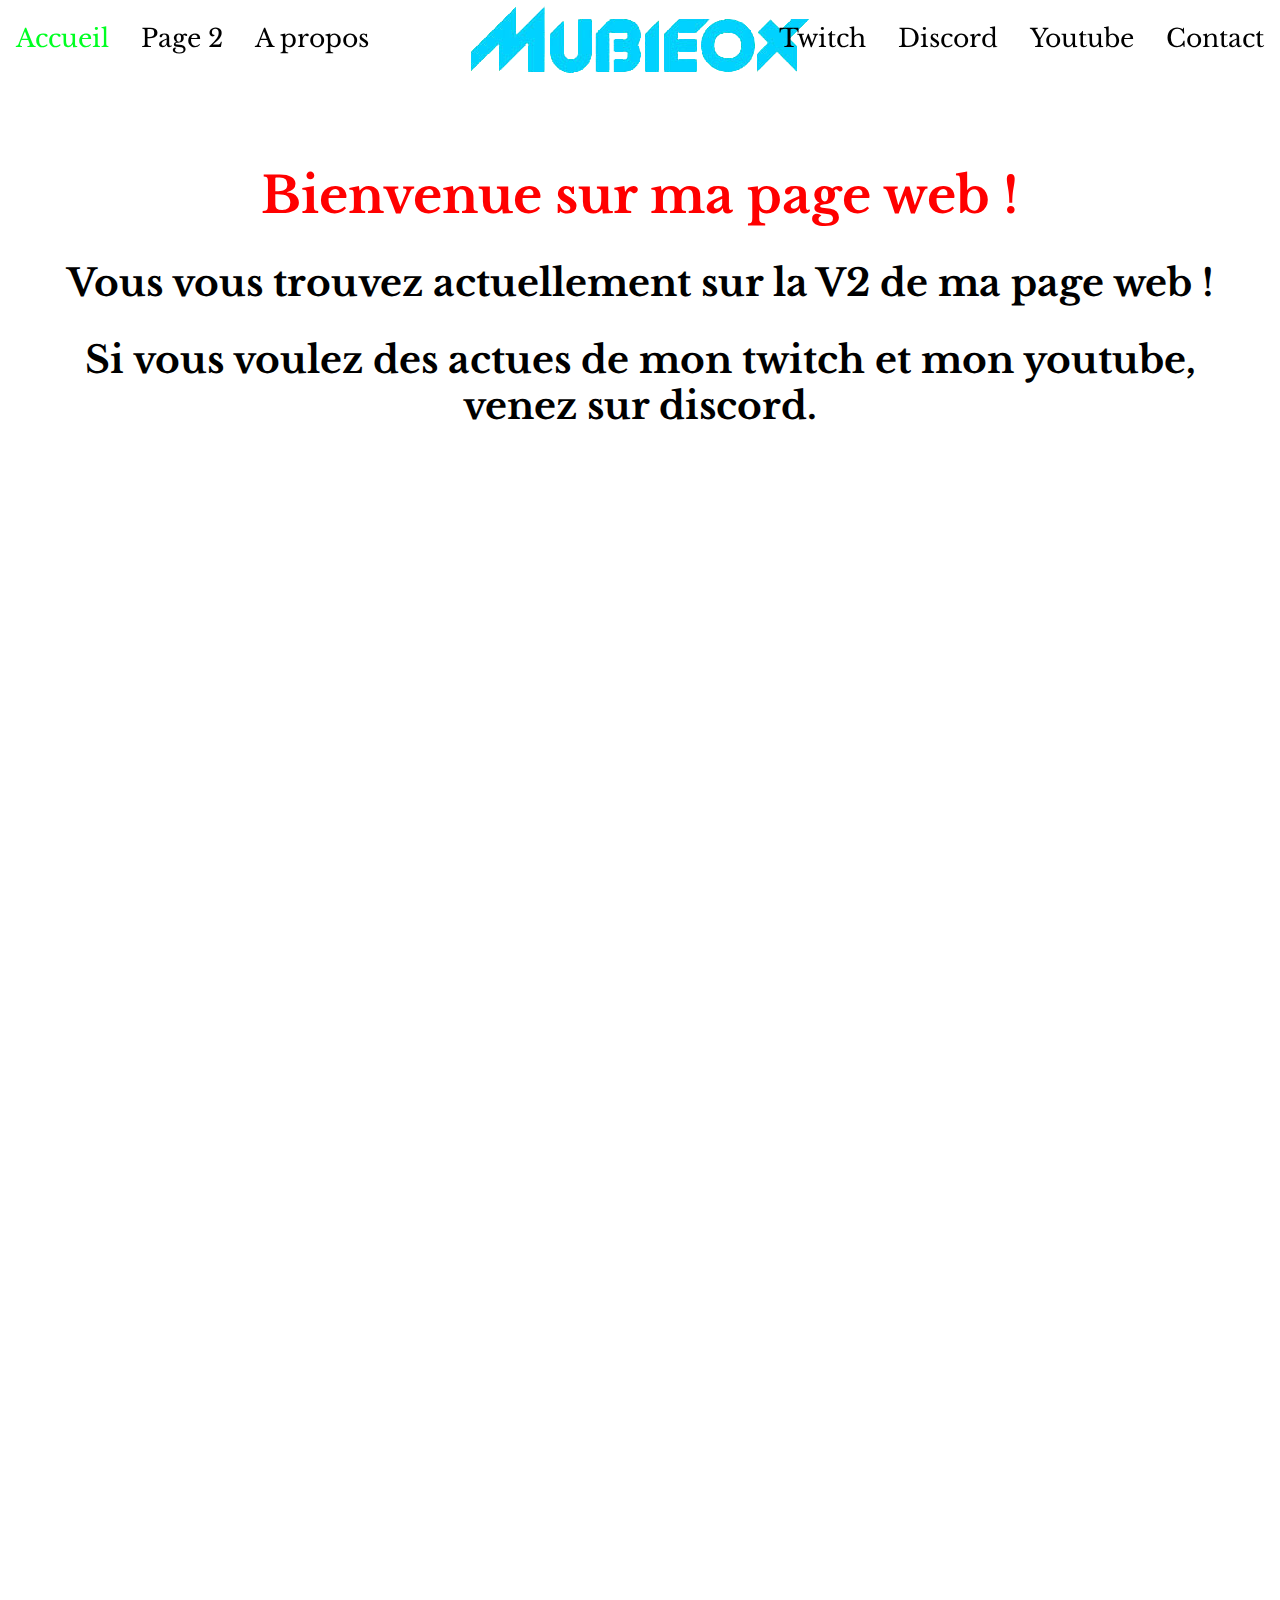
<file: index.html>
<!DOCTYPE html>
<html>
    <head>
        <link rel="preconnect" href="https://fonts.googleapis.com">
        <link rel="preconnect" href="https://fonts.gstatic.com" crossorigin>
        <link href="https://fonts.googleapis.com/css2?family=Libre+Baskerville:ital@1&display=swap" rel="stylesheet">
        <meta charset="utf-8" />
        <link rel="stylesheet" href="/style.css" />
        <link rel="icon" type="image/png" sizes="16x16" href="/Images/Logo.png">
        <title>Mubieox</title>
    </head>

    <body>
        <ul>
            <li><a class="active" href="/">Accueil</a></li>
            <li><a href="/Page-2">Page 2</a></li>
            <li><a href="/A-propos">A propos</a></li>
            <li style="float:right"><a href="/Contact">Contact</a></li>
            <li style="float:right"><a href="https://www.youtube.com/channel/UCPWg5Wq0u-wmJ5fhYNBmzVw" target="_blank">Youtube</a></li>
            <li style="float:right"><a href="https://discord.gg/XKPmEExcj9" target="_blank">Discord</a></li>
            <li style="float:right"><a href="https://www.twitch.tv/mubieox" target="_blank">Twitch</a></li>
        </ul>
            <div style="padding:50px;margin-top:80px;height:1500px;text-align:center;">
                <h1 style="color: red;">Bienvenue sur ma page web !</h1>
                <h2>Vous vous trouvez actuellement sur la V2 de ma page web !</h2>
                <h2>Si vous voulez des actues de mon twitch et mon youtube, venez sur discord.</h2>
                <p align="center"><iframe src="https://discord.com/widget?id=809755461514559529&theme=dark" width="350" height="500" allowtransparency="true" frameborder="0" sandbox="allow-popups allow-popups-to-escape-sandbox allow-same-origin allow-scripts"></iframe></p>
                
                
                <!-- https://www.w3schools.com/css/css_form.asp -->
                <!-- https://openclassrooms.com/fr/courses/1603881-apprenez-a-creer-votre-site-web-avec-html5-et-css3/4004681-pratiquez -->
            </div>
    </body>
</html>
</file>
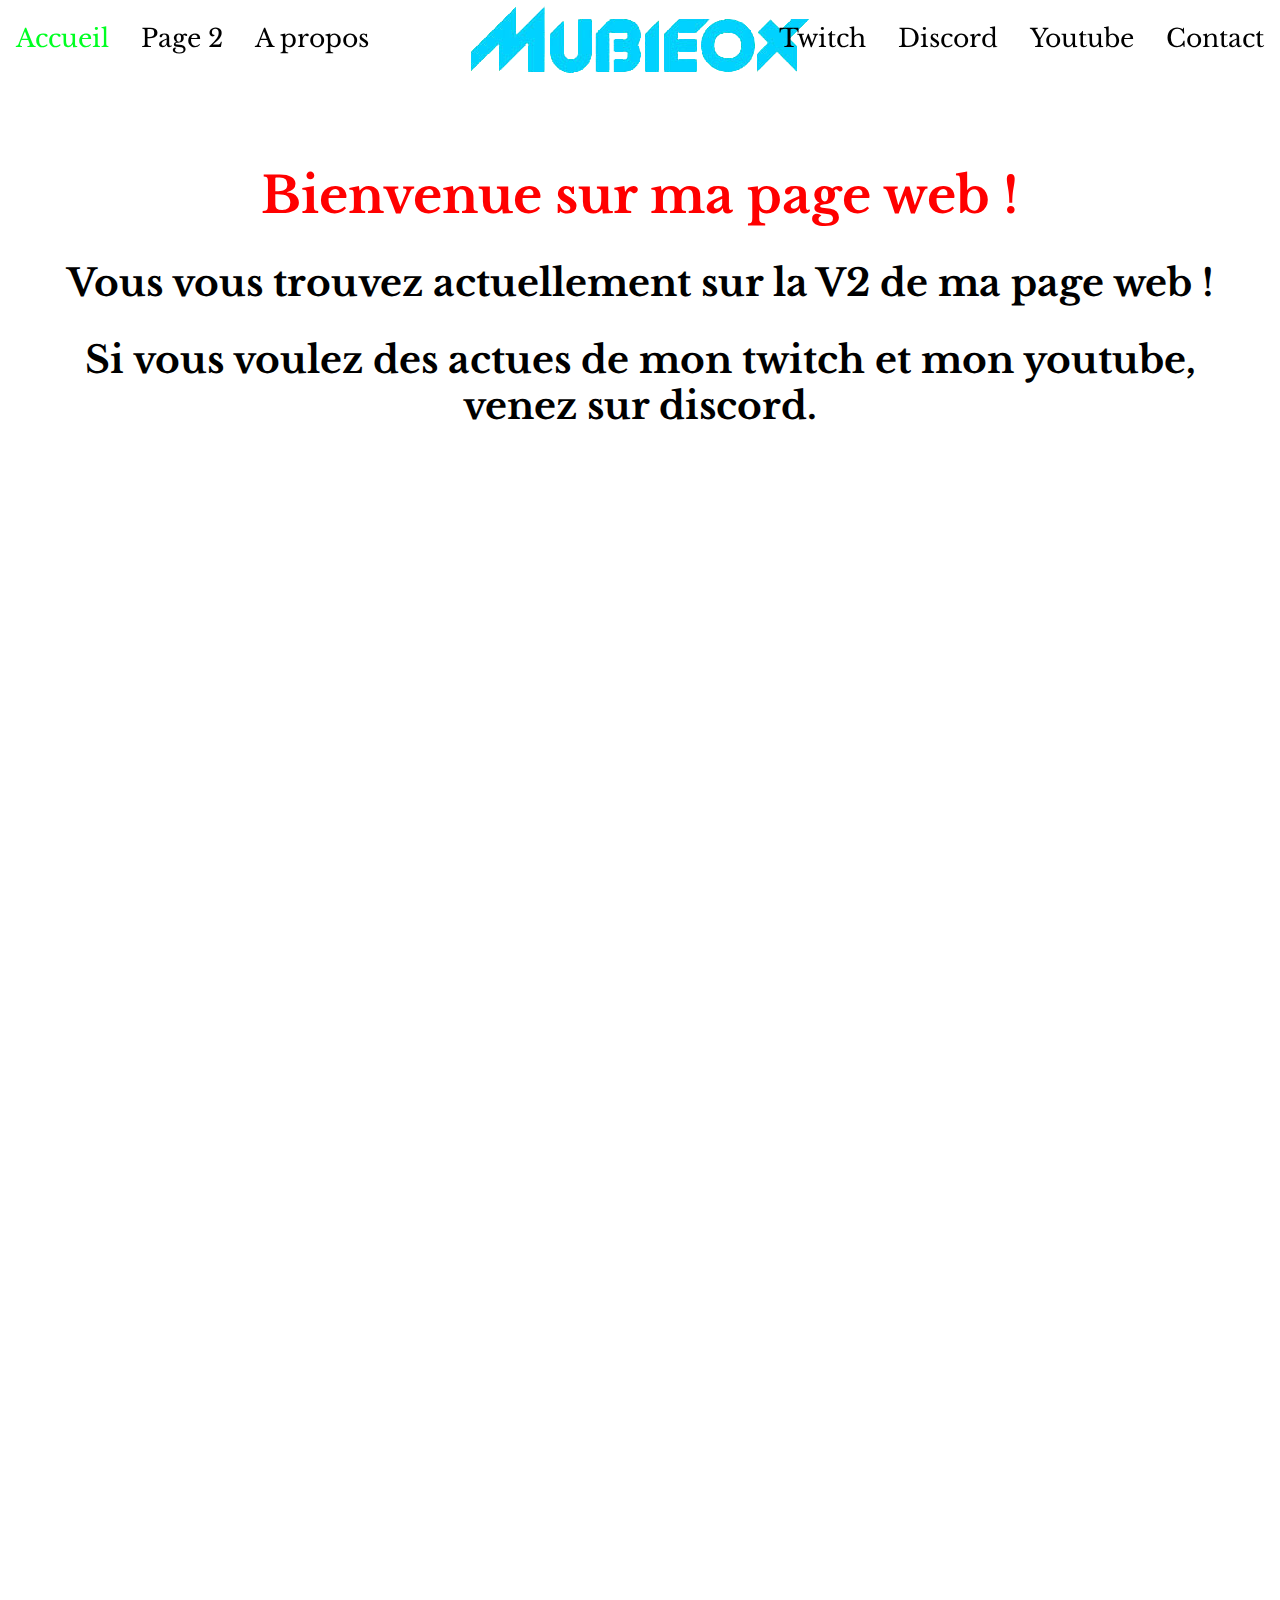
<file: Index.html>
<!DOCTYPE html>
<html>
    <head>
        <link rel="preconnect" href="https://fonts.googleapis.com">
        <link rel="preconnect" href="https://fonts.gstatic.com" crossorigin>
        <link href="https://fonts.googleapis.com/css2?family=Libre+Baskerville:ital@1&display=swap" rel="stylesheet">
        <meta charset="utf-8" />
        <link rel="stylesheet" href="Accueil.css" />
        <link rel="icon" type="image/png" sizes="16x16" href="/Images/Logo.png">
        <title>Mubieox</title>
    </head>

    <body>
        <ul>
            <li><a class="active" href="/">Accueil</a></li>
            <li><a href="Page 2.html">Page 2</a></li>
            <li><a href="A propos.html">A propos</a></li>
            <li style="float:right"><a href="Contact.html">Contact</a></li>
            <li style="float:right"><a href="https://www.youtube.com/channel/UCPWg5Wq0u-wmJ5fhYNBmzVw" target="_blank">Youtube</a></li>
            <li style="float:right"><a href="https://discord.gg/49ecQwGz" target="_blank">Discord</a></li>
            <li style="float:right"><a href="https://www.twitch.tv/mubieox" target="_blank">Twitch</a></li>
        </ul>
            <div style="padding:50px;margin-top:80px;height:1500px;text-align:center;">
                <h1 style="color: red;">Bienvenue sur ma page web !</h1>
                <h2>Vous vous trouvez actuellement sur la V2 de ma page web !</h2>
                <h2>Si vous voulez des actues de mon twitch et mon youtube, venez sur discord.</h2>
                <p align="center"><iframe src="https://discord.com/widget?id=809755461514559529&theme=dark" width="350" height="500" allowtransparency="true" frameborder="0" sandbox="allow-popups allow-popups-to-escape-sandbox allow-same-origin allow-scripts"></iframe></p>
                
                
                <!-- https://www.w3schools.com/css/css_form.asp -->
                <!-- https://openclassrooms.com/fr/courses/1603881-apprenez-a-creer-votre-site-web-avec-html5-et-css3/4004681-pratiquez -->
            </div>
    </body>
</html>
</file>
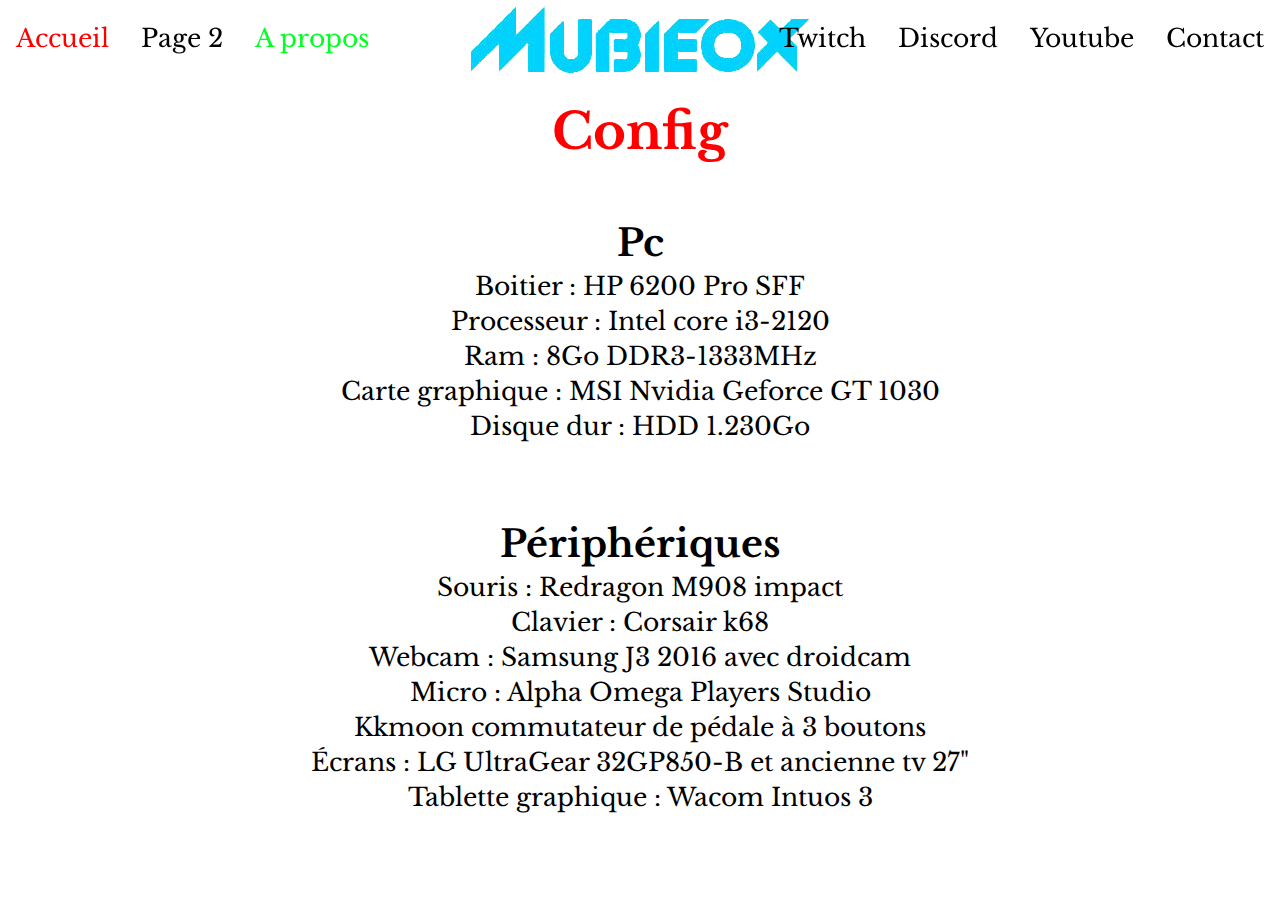
<file: A-propos/index.html>
<!DOCTYPE html>
<html>
    <head>
        <link rel="preconnect" href="https://fonts.googleapis.com">
        <link rel="preconnect" href="https://fonts.gstatic.com" crossorigin>
        <link href="https://fonts.googleapis.com/css2?family=Libre+Baskerville:ital@1&display=swap" rel="stylesheet">
        <meta charset="utf-8" />
        <link rel="stylesheet" href="/style.css" />
        <link rel="icon" type="image/png" sizes="16x16" href="/Images/Logo.png">
        <title>Mubieox</title>
    </head>

    <body>
        <ul>
            <li><a href="/">Accueil</a></li>
            <li><a href="/Page-2">Page 2</a></li>
            <li><a class="active" href="/A-propos">A propos</a></li>
            <li style="float:right"><a href="/Contact">Contact</a></li>
            <li style="float:right"><a href="https://www.youtube.com/channel/UCPWg5Wq0u-wmJ5fhYNBmzVw" target="_blank">Youtube</a></li>
            <li style="float:right"><a href="https://discord.gg/XKPmEExcj9" target="_blank">Discord</a></li>
            <li style="float:right"><a href="https://www.twitch.tv/mubieox" target="_blank">Twitch</a></li>
        </ul>
        <section id="Config">
            <div style="text-align:center;">
                <h1 style="color: red;margin-top:100px;height:20px;">Config</h1>
                <h2 style="margin-top:100px;height:20px;">Pc</h2>
                <p>Boitier : HP 6200 Pro SFF</p>
                <p>Processeur : Intel core i3-2120</p>
                <p>Ram : 8Go DDR3-1333MHz</p>
                <p>Carte graphique : MSI Nvidia Geforce GT 1030</p>
                <p>Disque dur : HDD 1.230Go</p>
                
                <h2 style="margin-top:100px;height:20px;">Périphériques</h2>
                <p>Souris : Redragon M908 impact</p>
                <p>Clavier : Corsair k68</p>
                <p>Webcam : Samsung J3 2016 avec droidcam</p>
                <p>Micro : Alpha Omega Players Studio</p>
                <p>Kkmoon commutateur de pédale à 3 boutons</p>
                <p>Écrans : LG UltraGear 32GP850-B et ancienne tv 27"</p>
                <p>Tablette graphique : Wacom Intuos 3</p>
            </div>
        </section>
    </body>
</html>
</file>
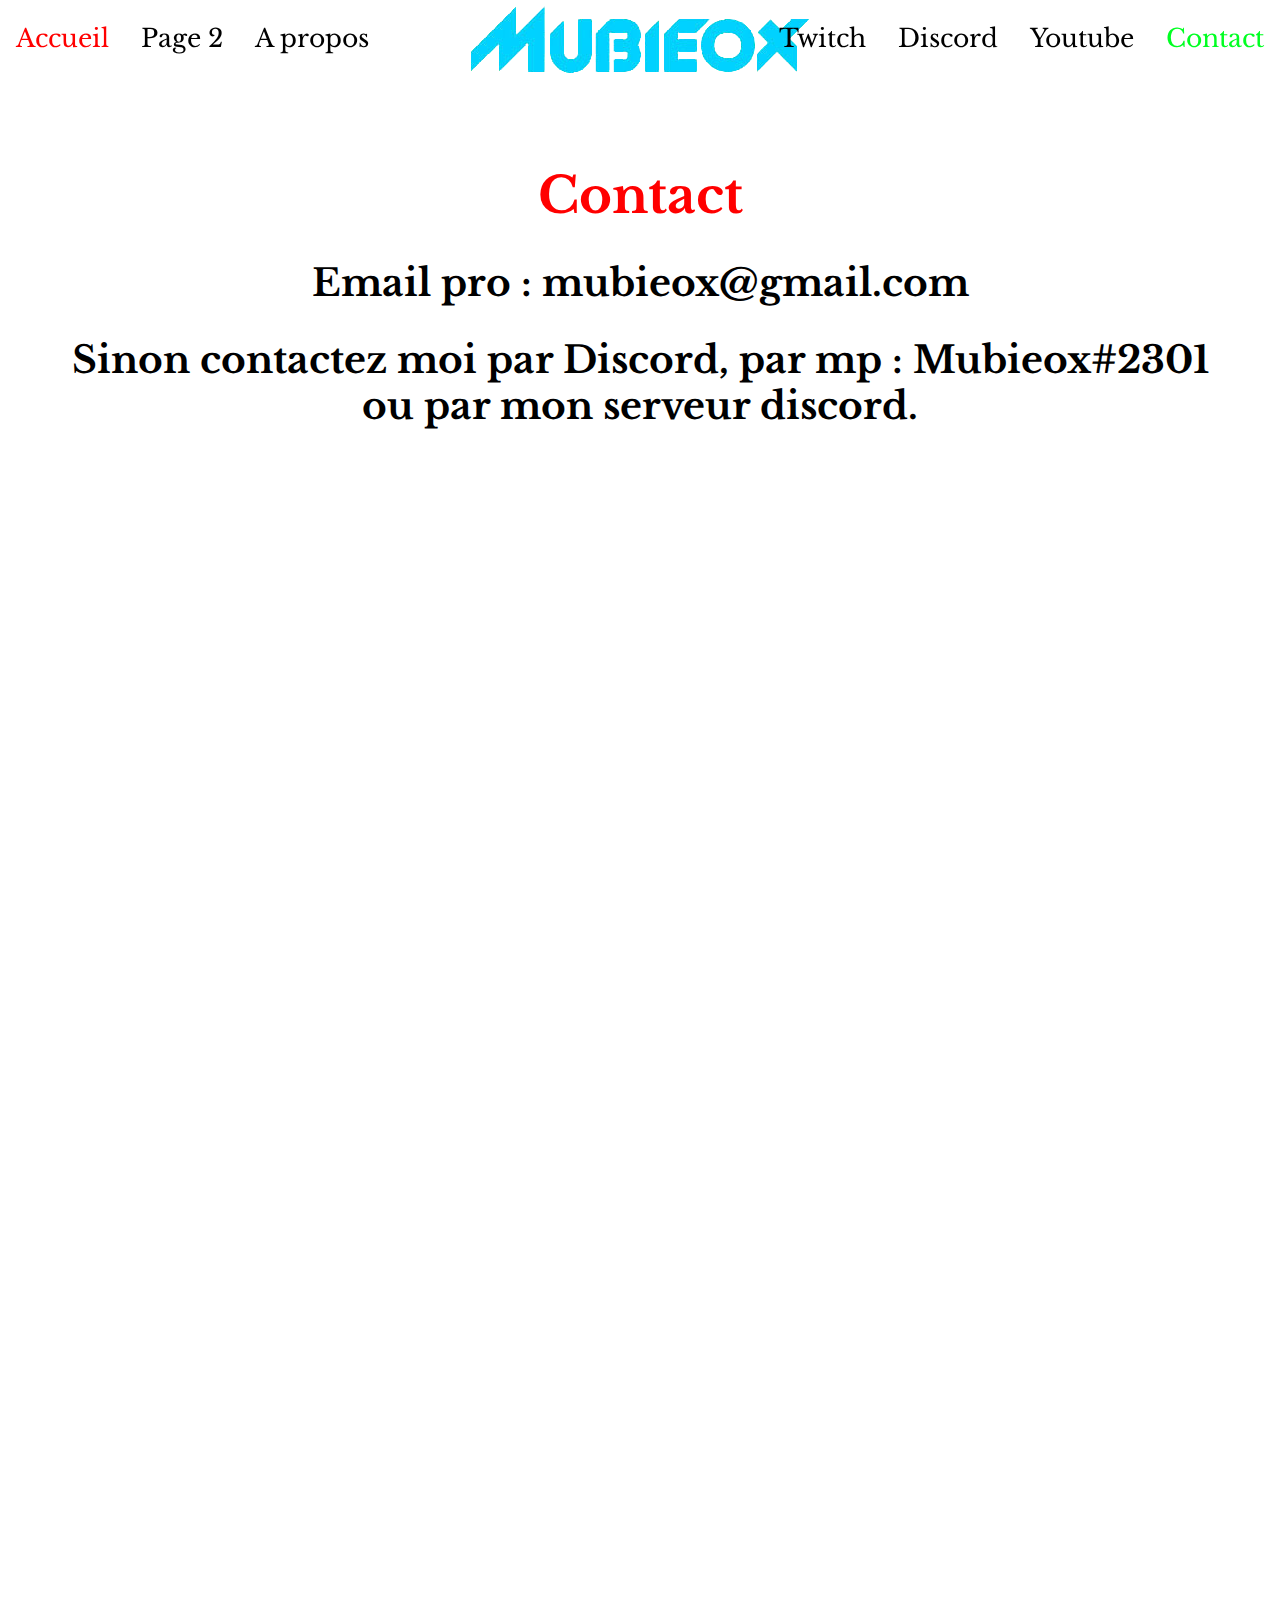
<file: Contact/index.html>
<!DOCTYPE html>
<html>
    <head>
        <link rel="preconnect" href="https://fonts.googleapis.com">
        <link rel="preconnect" href="https://fonts.gstatic.com" crossorigin>
        <link href="https://fonts.googleapis.com/css2?family=Libre+Baskerville:ital@1&display=swap" rel="stylesheet">
        <meta charset="utf-8" />
        <link rel="stylesheet" href="/style.css" />
        <link rel="icon" type="image/png" sizes="16x16" href="/Images/Logo.png">
        <title>Mubieox</title>
    </head>

    <body>
        <ul>
            <li><a href="/">Accueil</a></li>
            <li><a href="/Page-2">Page 2</a></li>
            <li><a href="/A-propos">A propos</a></li>
            <li style="float:right"><a class="active" href="/Contact">Contact</a></li>
            <li style="float:right"><a href="https://www.youtube.com/channel/UCPWg5Wq0u-wmJ5fhYNBmzVw" target="_blank">Youtube</a></li>
            <li style="float:right"><a href="https://discord.gg/XKPmEExcj9" target="_blank">Discord</a></li>
            <li style="float:right"><a href="https://www.twitch.tv/mubieox" target="_blank">Twitch</a></li>
        </ul>
            <div style="padding:50px;margin-top:80px;height:1500px;text-align:center;">
                <h1 style="color: red;">Contact</h1>
                <h2>Email pro : mubieox@gmail.com</h2>
                <h2>Sinon contactez moi par Discord, par mp : Mubieox#2301 ou par mon serveur discord.</h2>
                <p align="center"><iframe src="https://discord.com/widget?id=809755461514559529&theme=dark" width="350" height="500" allowtransparency="true" frameborder="0" sandbox="allow-popups allow-popups-to-escape-sandbox allow-same-origin allow-scripts"></iframe></p>
                
                
                <!-- https://www.w3schools.com/css/css_form.asp -->
                <!-- https://openclassrooms.com/fr/courses/1603881-apprenez-a-creer-votre-site-web-avec-html5-et-css3/4004681-pratiquez -->
            </div>
    </body>
</html>
</file>
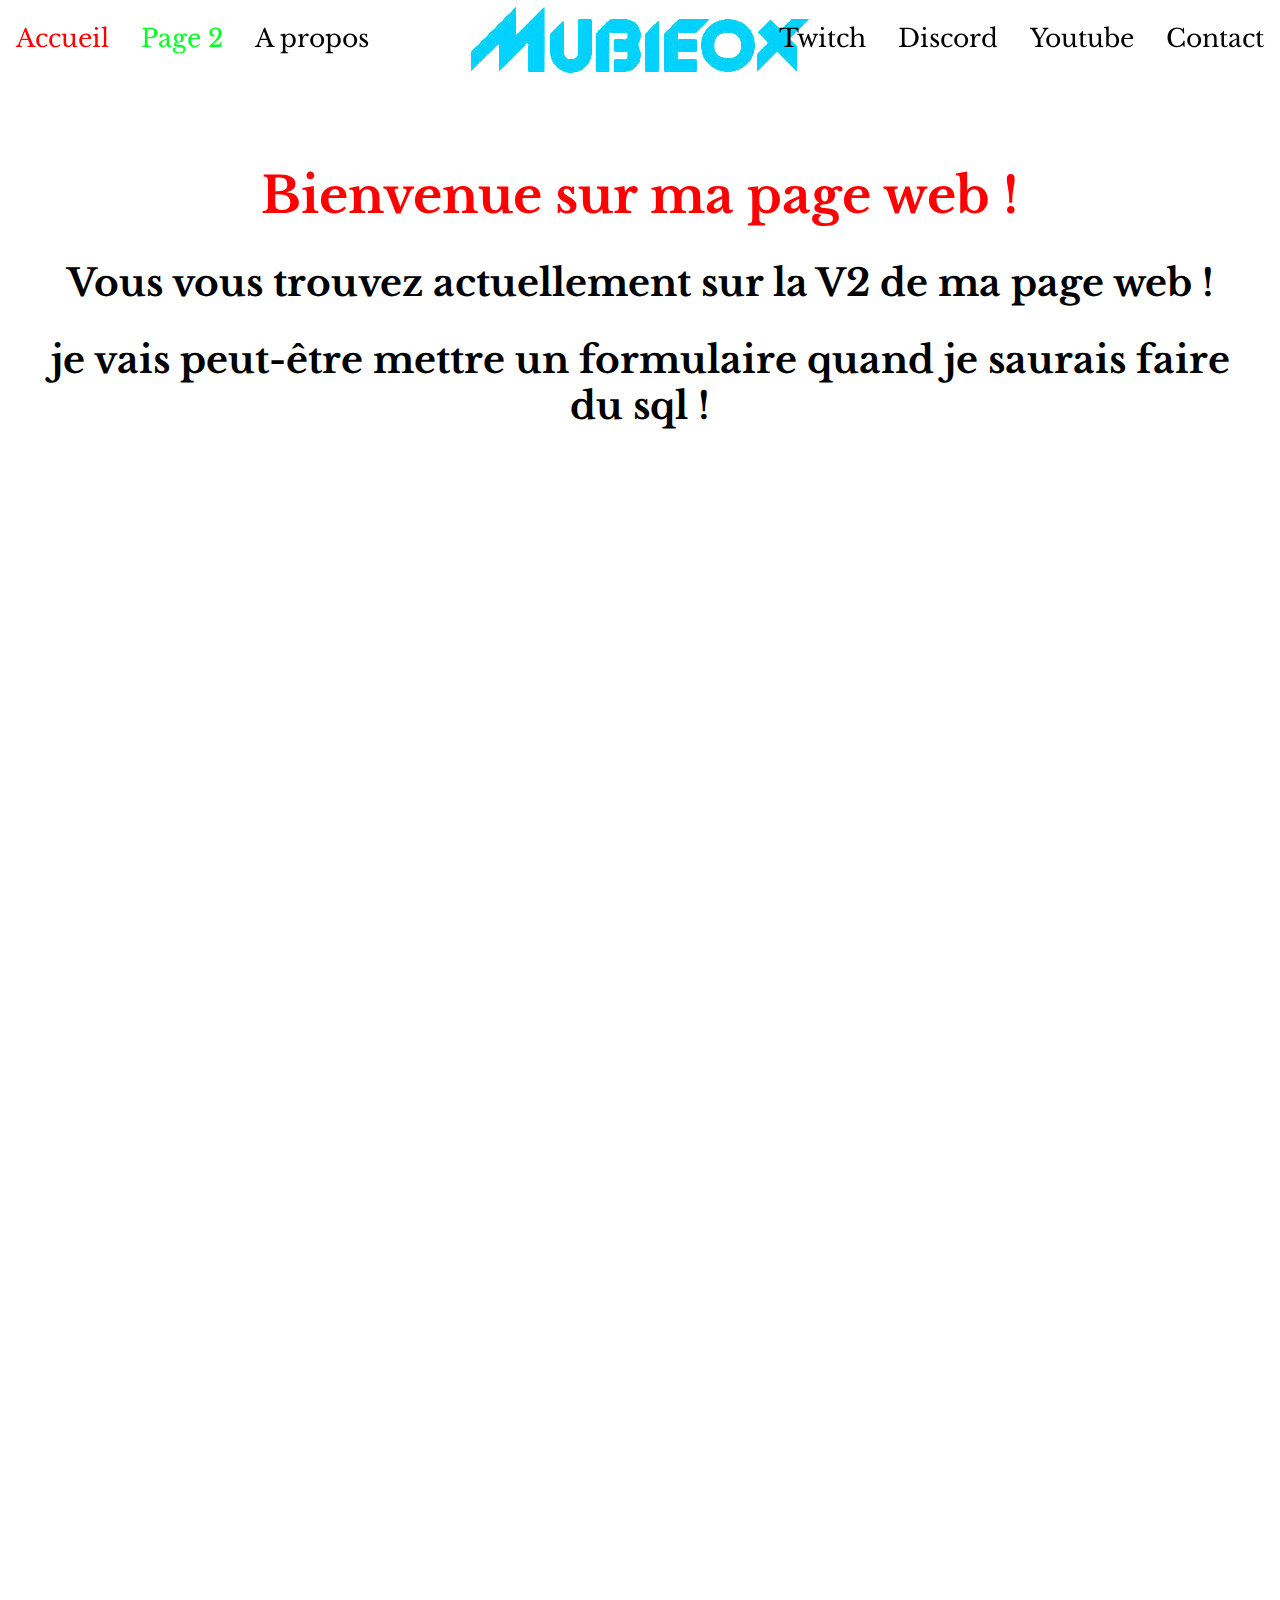
<file: Page-2/index.html>
<!DOCTYPE html>
<html>
    <head>
        <link rel="preconnect" href="https://fonts.googleapis.com">
        <link rel="preconnect" href="https://fonts.gstatic.com" crossorigin>
        <link href="https://fonts.googleapis.com/css2?family=Libre+Baskerville:ital@1&display=swap" rel="stylesheet">
        <meta charset="utf-8" />
        <link rel="stylesheet" href="/style.css" />
        <link rel="icon" type="image/png" sizes="16x16" href="/Images/Logo.png">
        <title>Mubieox</title>
    </head>

    <body>
        <ul>
            <li><a href="/">Accueil</a></li>
            <li><a class="active" href="/Page-2">Page 2</a></li>
            <li><a href="/A-propos">A propos</a></li>
            <li style="float:right"><a href="/Contact">Contact</a></li>
            <li style="float:right"><a href="https://www.youtube.com/channel/UCPWg5Wq0u-wmJ5fhYNBmzVw" target="_blank">Youtube</a></li>
            <li style="float:right"><a href="https://discord.gg/XKPmEExcj9" target="_blank">Discord</a></li>
            <li style="float:right"><a href="https://www.twitch.tv/mubieox" target="_blank">Twitch</a></li>
        </ul>
            <div style="padding:50px;margin-top:80px;height:1500px;text-align:center;">
                <h1 style="color: red;">Bienvenue sur ma page web !</h1>
                <h2>Vous vous trouvez actuellement sur la V2 de ma page web !</h2>
                <h2>je vais peut-être mettre un formulaire quand je saurais faire du sql !</h2>
                <p align="center"><iframe src="https://discord.com/widget?id=809755461514559529&theme=dark" width="350" height="500" allowtransparency="true" frameborder="0" sandbox="allow-popups allow-popups-to-escape-sandbox allow-same-origin allow-scripts"></iframe></p>
                
                
                <!-- https://www.w3schools.com/css/css_form.asp -->
                <!-- https://openclassrooms.com/fr/courses/1603881-apprenez-a-creer-votre-site-web-avec-html5-et-css3/4004681-pratiquez -->
            </div>
    </body>
</html>
</file>
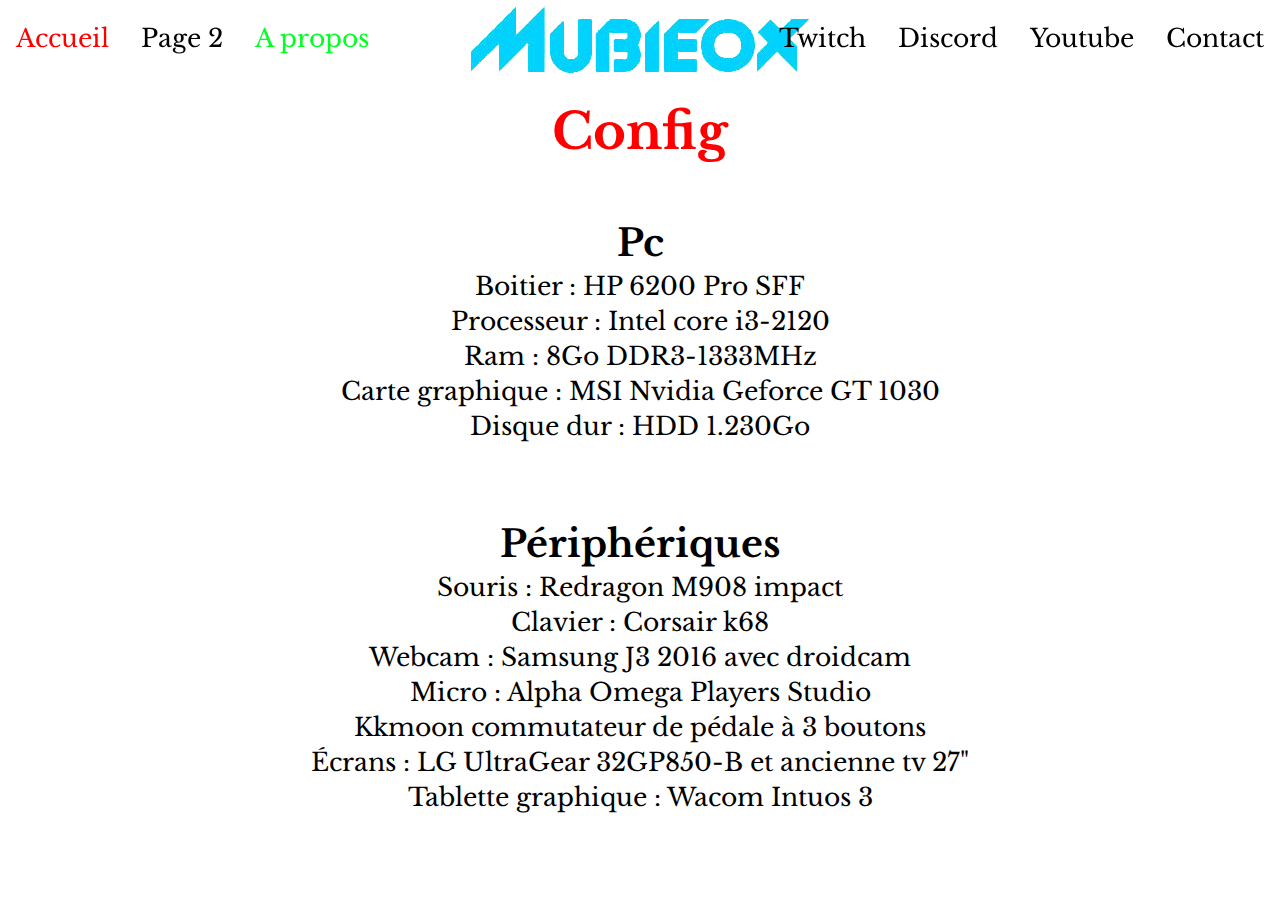
<file: A propos.html>
<!DOCTYPE html>
<html>
    <head>
        <link rel="preconnect" href="https://fonts.googleapis.com">
        <link rel="preconnect" href="https://fonts.gstatic.com" crossorigin>
        <link href="https://fonts.googleapis.com/css2?family=Libre+Baskerville:ital@1&display=swap" rel="stylesheet">
        <meta charset="utf-8" />
        <link rel="stylesheet" href="Accueil.css" />
        <link rel="icon" type="image/png" sizes="16x16" href="/Images/Logo.png">
        <title>Mubieox</title>
    </head>

    <body>
        <ul>
            <li><a href="/">Accueil</a></li>
            <li><a href="Page 2.html">Page 2</a></li>
            <li><a class="active" href="A propos.html">A propos</a></li>
            <li style="float:right"><a href="Contact.html">Contact</a></li>
            <li style="float:right"><a href="https://www.youtube.com/channel/UCPWg5Wq0u-wmJ5fhYNBmzVw" target="_blank">Youtube</a></li>
            <li style="float:right"><a href="https://discord.gg/XKPmEExcj9" target="_blank">Discord</a></li>
            <li style="float:right"><a href="https://www.twitch.tv/mubieox" target="_blank">Twitch</a></li>
        </ul>
            <div style="text-align:center;">
                <h1 style="color: red;margin-top:100px;height:20px;">Config</h1>
                <h2 style="margin-top:100px;height:20px;">Pc</h2>
                <p>Boitier : HP 6200 Pro SFF</p>
                <p>Processeur : Intel core i3-2120</p>
                <p>Ram : 8Go DDR3-1333MHz</p>
                <p>Carte graphique : MSI Nvidia Geforce GT 1030</p>
                <p>Disque dur : HDD 1.230Go</p>
                
                <h2 style="margin-top:100px;height:20px;">Périphériques</h2>
                <p>Souris : Redragon M908 impact</p>
                <p>Clavier : Corsair k68</p>
                <p>Webcam : Samsung J3 2016 avec droidcam</p>
                <p>Micro : Alpha Omega Players Studio</p>
                <p>Kkmoon commutateur de pédale à 3 boutons</p>
                <p>Écrans : LG UltraGear 32GP850-B et ancienne tv 27"</p>
                <p>Tablette graphique : Wacom Intuos 3</p>

                
            </div>
    </body>
</html>
</file>
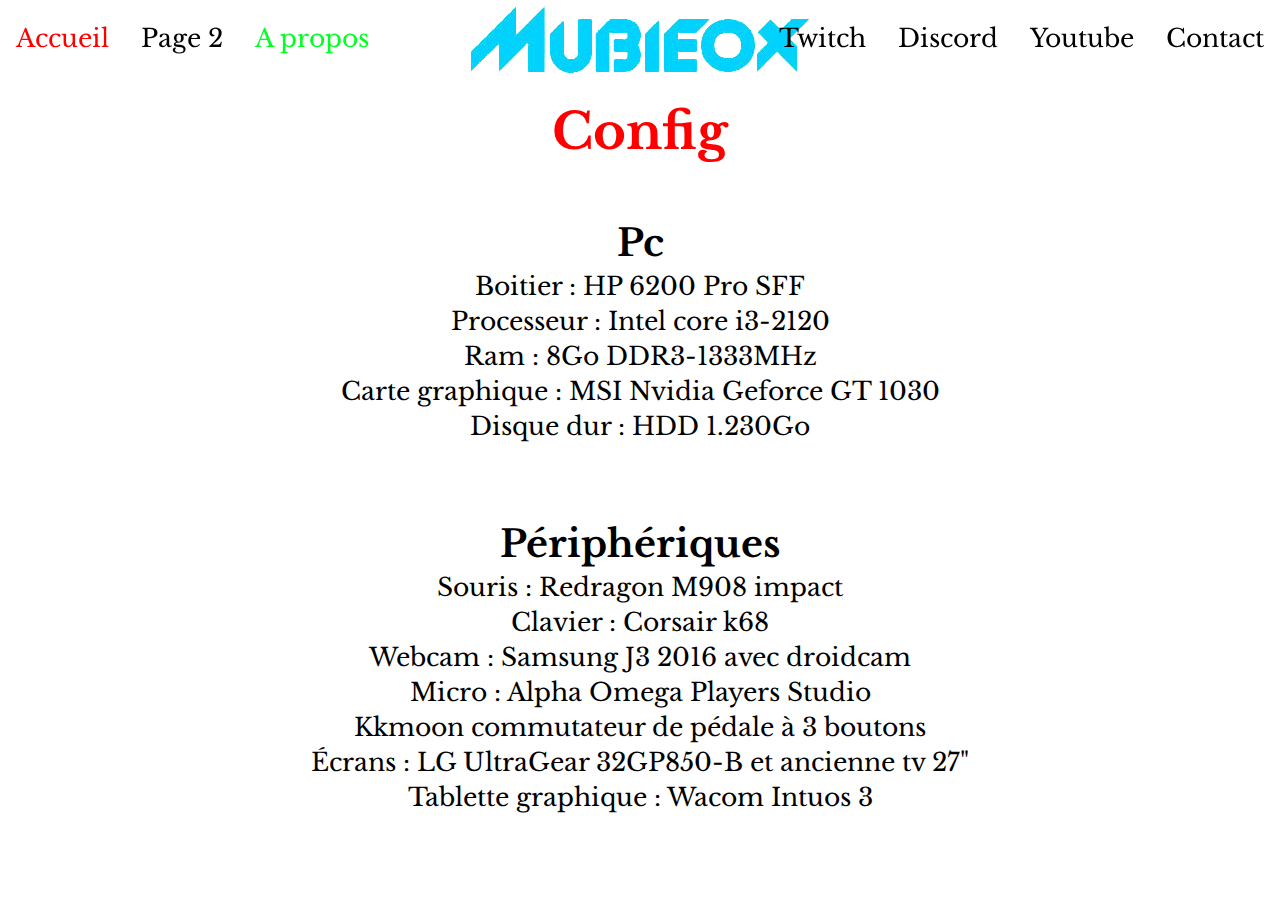
<file: A-propos.html>
<!DOCTYPE html>
<html>
    <head>
        <link rel="preconnect" href="https://fonts.googleapis.com">
        <link rel="preconnect" href="https://fonts.gstatic.com" crossorigin>
        <link href="https://fonts.googleapis.com/css2?family=Libre+Baskerville:ital@1&display=swap" rel="stylesheet">
        <meta charset="utf-8" />
        <link rel="stylesheet" href="Accueil.css" />
        <link rel="icon" type="image/png" sizes="16x16" href="/Images/Logo.png">
        <title>Mubieox</title>
    </head>

    <body>
        <ul>
            <li><a href="/">Accueil</a></li>
            <li><a href="Page-2.html">Page 2</a></li>
            <li><a class="active" href="A-propos.html">A propos</a></li>
            <li style="float:right"><a href="Contact.html">Contact</a></li>
            <li style="float:right"><a href="https://www.youtube.com/channel/UCPWg5Wq0u-wmJ5fhYNBmzVw" target="_blank">Youtube</a></li>
            <li style="float:right"><a href="https://discord.gg/XKPmEExcj9" target="_blank">Discord</a></li>
            <li style="float:right"><a href="https://www.twitch.tv/mubieox" target="_blank">Twitch</a></li>
        </ul>
            <div style="text-align:center;">
                <h1 style="color: red;margin-top:100px;height:20px;">Config</h1>
                <h2 style="margin-top:100px;height:20px;">Pc</h2>
                <p>Boitier : HP 6200 Pro SFF</p>
                <p>Processeur : Intel core i3-2120</p>
                <p>Ram : 8Go DDR3-1333MHz</p>
                <p>Carte graphique : MSI Nvidia Geforce GT 1030</p>
                <p>Disque dur : HDD 1.230Go</p>
                
                <h2 style="margin-top:100px;height:20px;">Périphériques</h2>
                <p>Souris : Redragon M908 impact</p>
                <p>Clavier : Corsair k68</p>
                <p>Webcam : Samsung J3 2016 avec droidcam</p>
                <p>Micro : Alpha Omega Players Studio</p>
                <p>Kkmoon commutateur de pédale à 3 boutons</p>
                <p>Écrans : LG UltraGear 32GP850-B et ancienne tv 27"</p>
                <p>Tablette graphique : Wacom Intuos 3</p>

                
            </div>
    </body>
</html>
</file>
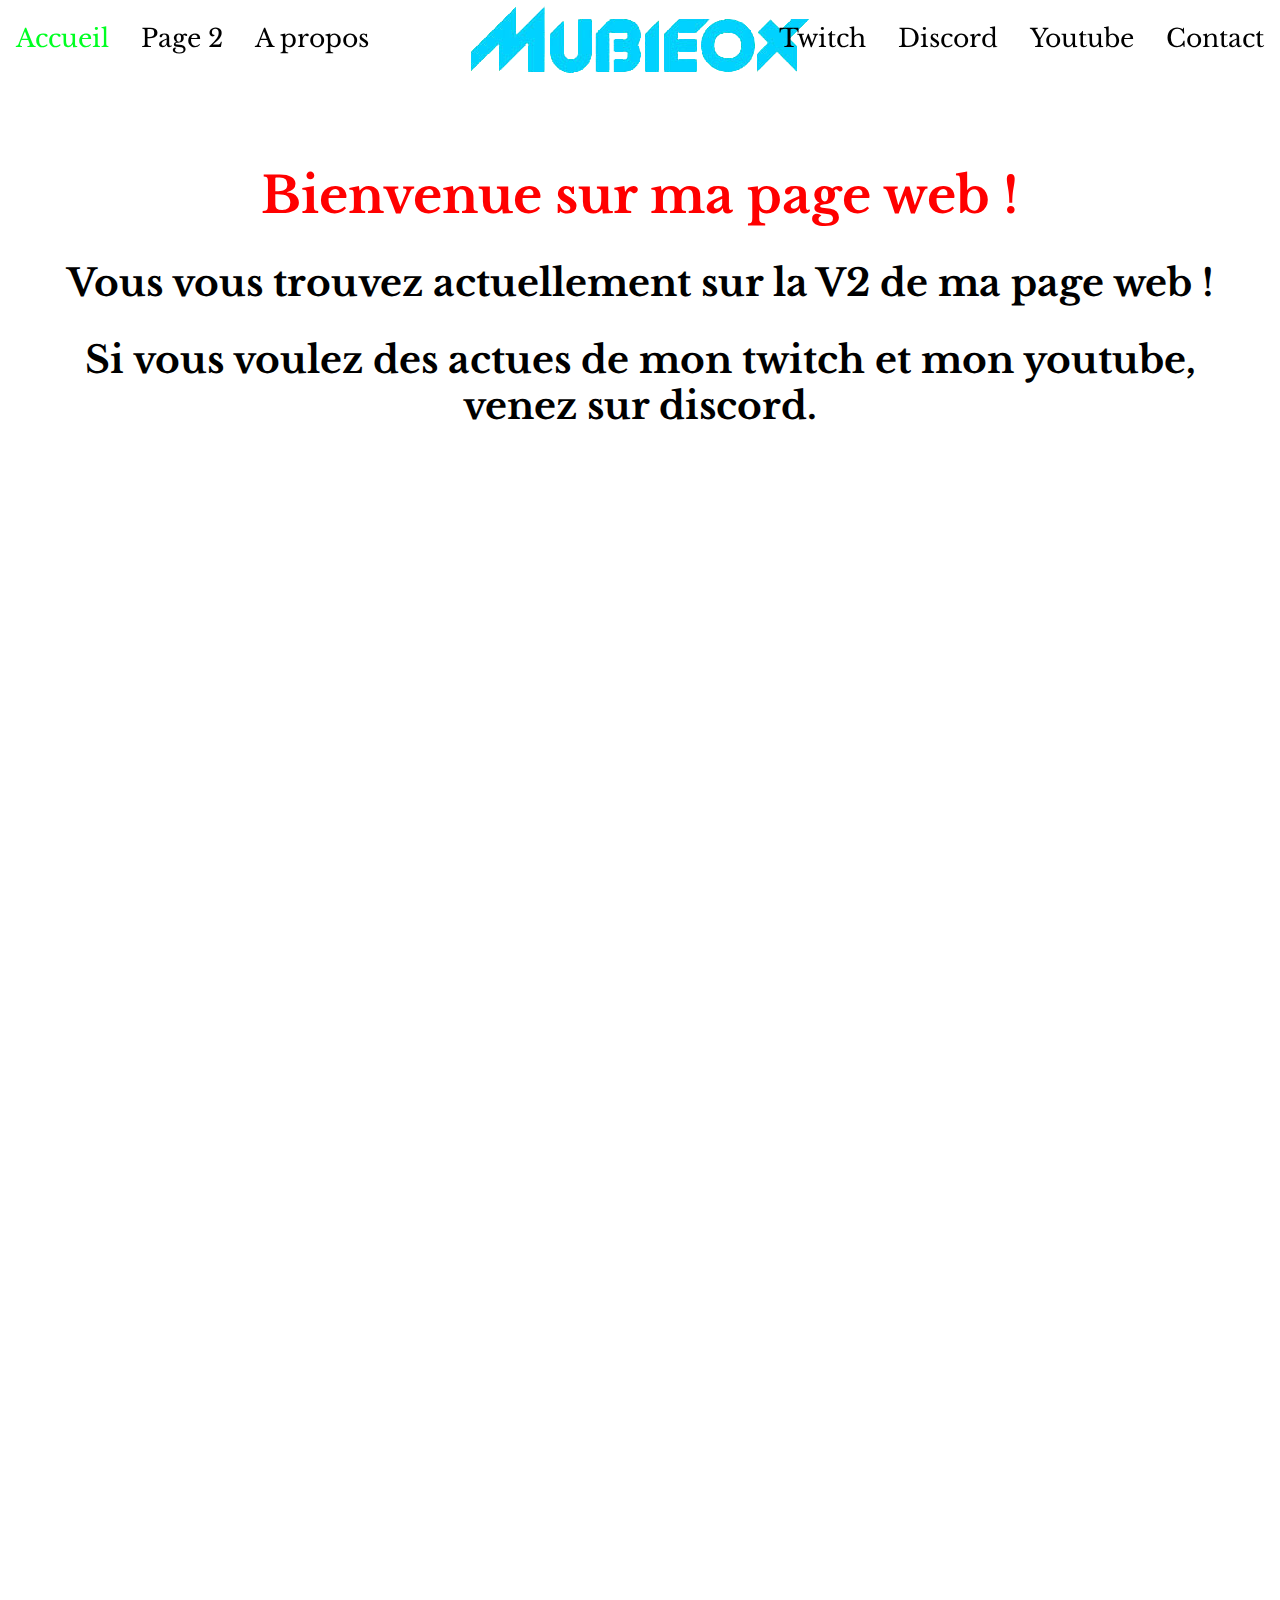
<file: Accueil.html>
<!DOCTYPE html>
<html>
    <head>
        <link rel="preconnect" href="https://fonts.googleapis.com">
        <link rel="preconnect" href="https://fonts.gstatic.com" crossorigin>
        <link href="https://fonts.googleapis.com/css2?family=Libre+Baskerville:ital@1&display=swap" rel="stylesheet">
        <meta charset="utf-8" />
        <link rel="stylesheet" href="Accueil.css" />
        <link rel="icon" type="image/png" sizes="16x16" href="/Images/Logo.png">
        <title>Mubieox</title>
    </head>

    <body>
        <ul>
            <li><a class="active" href="Accueil.html">Accueil</a></li>
            <li><a href="Page 2.html">Page 2</a></li>
            <li><a href="A propos.html">A propos</a></li>
            <li style="float:right"><a href="Contact.html">Contact</a></li>
            <li style="float:right"><a href="https://www.youtube.com/channel/UCPWg5Wq0u-wmJ5fhYNBmzVw" target="_blank">Youtube</a></li>
            <li style="float:right"><a href="https://discord.gg/49ecQwGz" target="_blank">Discord</a></li>
            <li style="float:right"><a href="https://www.twitch.tv/mubieox" target="_blank">Twitch</a></li>
        </ul>
            <div style="padding:50px;margin-top:80px;height:1500px;text-align:center;">
                <h1 style="color: red;">Bienvenue sur ma page web !</h1>
                <h2>Vous vous trouvez actuellement sur la V2 de ma page web !</h2>
                <h2>Si vous voulez des actues de mon twitch et mon youtube, venez sur discord.</h2>
                <p align="center"><iframe src="https://discord.com/widget?id=809755461514559529&theme=dark" width="350" height="500" allowtransparency="true" frameborder="0" sandbox="allow-popups allow-popups-to-escape-sandbox allow-same-origin allow-scripts"></iframe></p>
                
                
                <!-- https://www.w3schools.com/css/css_form.asp -->
                <!-- https://openclassrooms.com/fr/courses/1603881-apprenez-a-creer-votre-site-web-avec-html5-et-css3/4004681-pratiquez -->
            </div>
    </body>
</html>
</file>
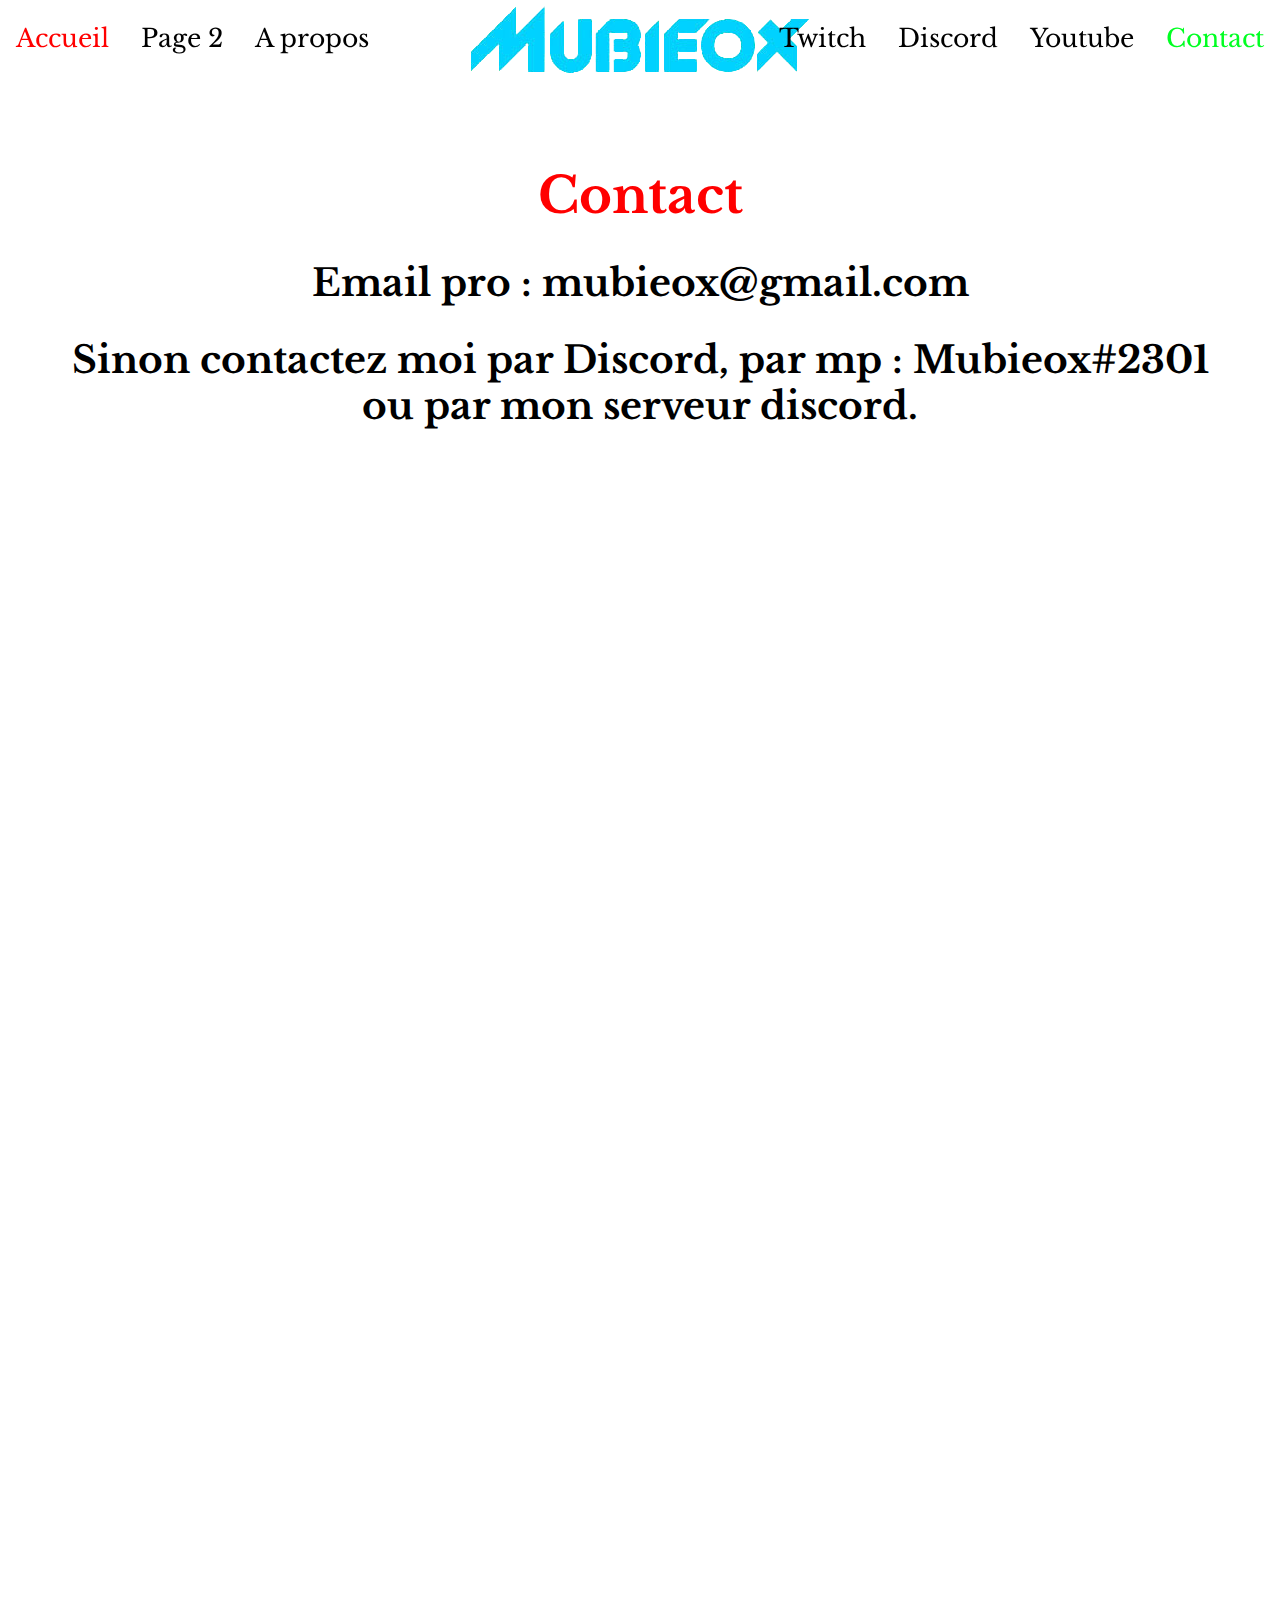
<file: Contact.html>
<!DOCTYPE html>
<html>
    <head>
        <link rel="preconnect" href="https://fonts.googleapis.com">
        <link rel="preconnect" href="https://fonts.gstatic.com" crossorigin>
        <link href="https://fonts.googleapis.com/css2?family=Libre+Baskerville:ital@1&display=swap" rel="stylesheet">
        <meta charset="utf-8" />
        <link rel="stylesheet" href="Accueil.css" />
        <link rel="icon" type="image/png" sizes="16x16" href="/Images/Logo.png">
        <title>Mubieox</title>
    </head>

    <body>
        <ul>
            <li><a href="/">Accueil</a></li>
            <li><a href="Page-2.html">Page 2</a></li>
            <li><a href="A-propos.html">A propos</a></li>
            <li style="float:right"><a class="active" href="Contact.html">Contact</a></li>
            <li style="float:right"><a href="https://www.youtube.com/channel/UCPWg5Wq0u-wmJ5fhYNBmzVw" target="_blank">Youtube</a></li>
            <li style="float:right"><a href="https://discord.gg/XKPmEExcj9" target="_blank">Discord</a></li>
            <li style="float:right"><a href="https://www.twitch.tv/mubieox" target="_blank">Twitch</a></li>
        </ul>
            <div style="padding:50px;margin-top:80px;height:1500px;text-align:center;">
                <h1 style="color: red;">Contact</h1>
                <h2>Email pro : mubieox@gmail.com</h2>
                <h2>Sinon contactez moi par Discord, par mp : Mubieox#2301 ou par mon serveur discord.</h2>
                <p align="center"><iframe src="https://discord.com/widget?id=809755461514559529&theme=dark" width="350" height="500" allowtransparency="true" frameborder="0" sandbox="allow-popups allow-popups-to-escape-sandbox allow-same-origin allow-scripts"></iframe></p>
                
                
                <!-- https://www.w3schools.com/css/css_form.asp -->
                <!-- https://openclassrooms.com/fr/courses/1603881-apprenez-a-creer-votre-site-web-avec-html5-et-css3/4004681-pratiquez -->
            </div>
    </body>
</html>
</file>
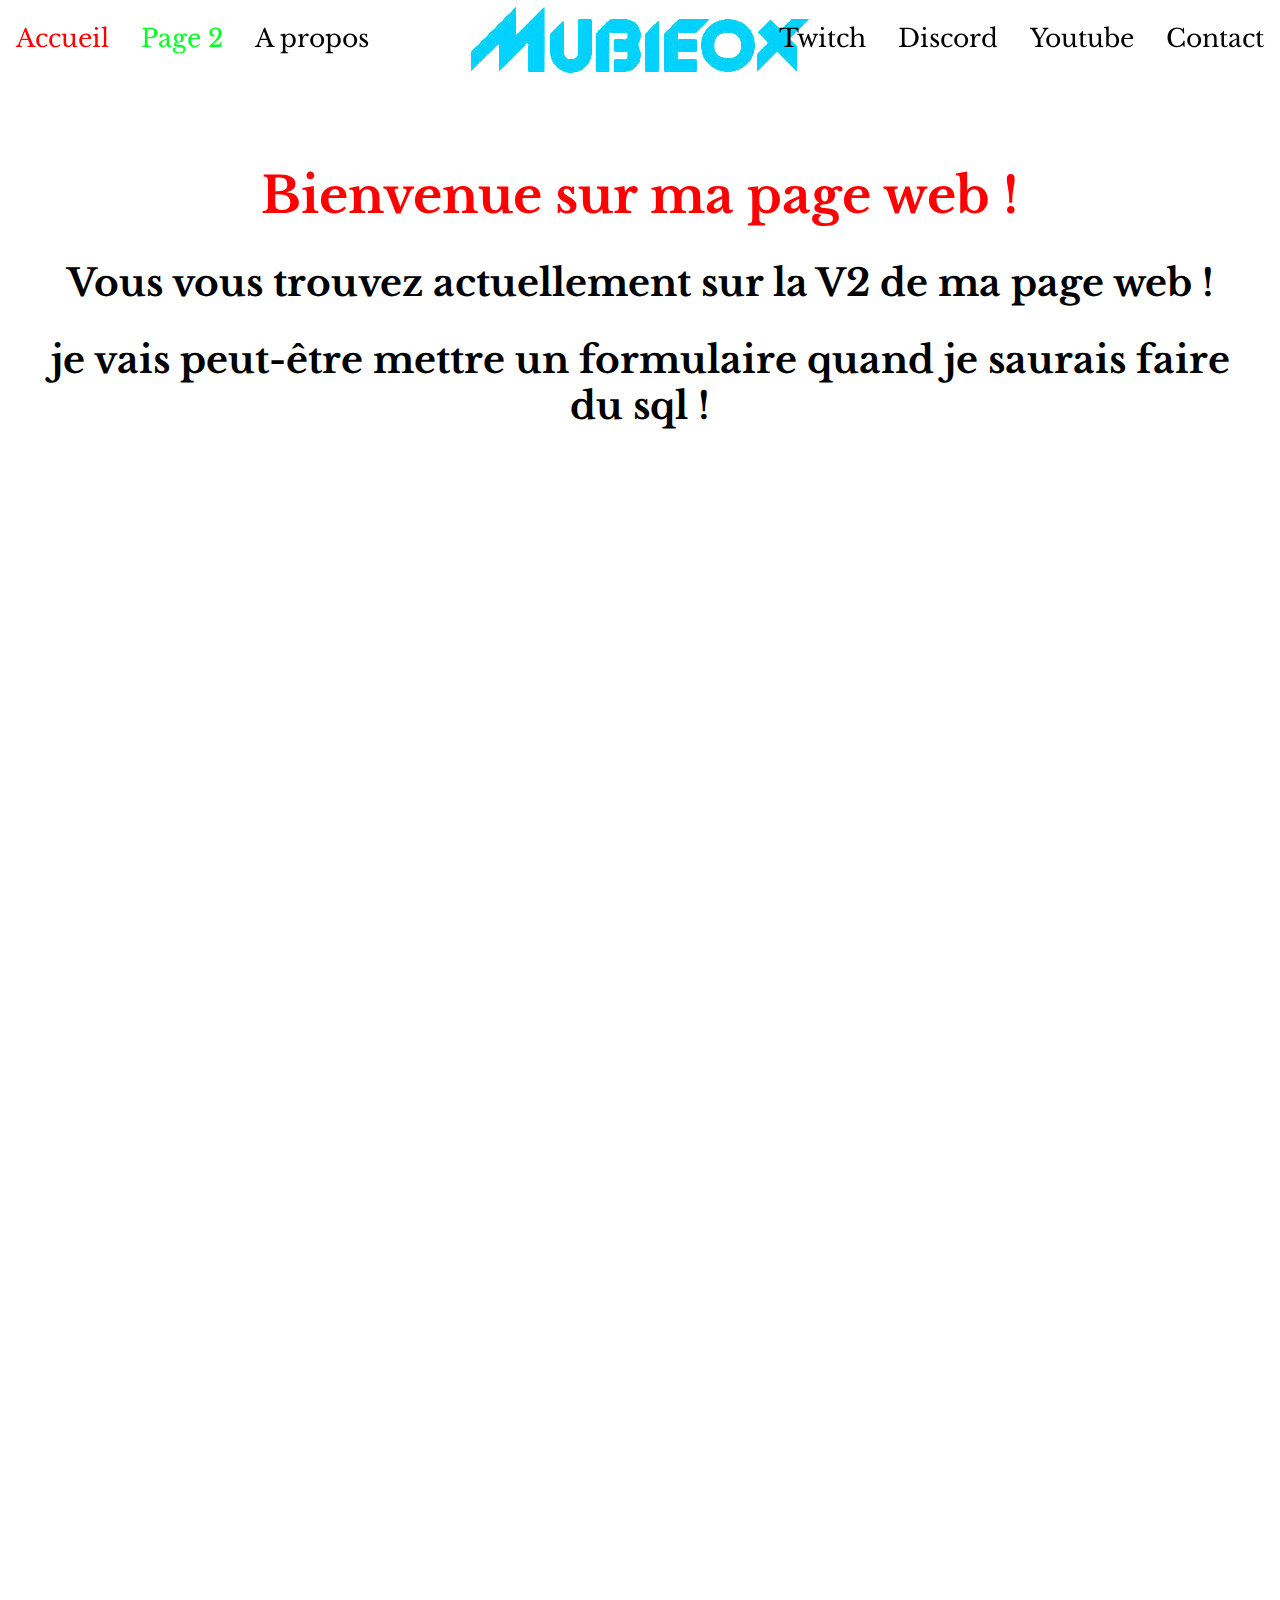
<file: Page 2.html>
<!DOCTYPE html>
<html>
    <head>
        <link rel="preconnect" href="https://fonts.googleapis.com">
        <link rel="preconnect" href="https://fonts.gstatic.com" crossorigin>
        <link href="https://fonts.googleapis.com/css2?family=Libre+Baskerville:ital@1&display=swap" rel="stylesheet">
        <meta charset="utf-8" />
        <link rel="stylesheet" href="Accueil.css" />
        <link rel="icon" type="image/png" sizes="16x16" href="/Images/Logo.png">
        <title>Mubieox</title>
    </head>

    <body>
        <ul>
            <li><a href="/">Accueil</a></li>
            <li><a class="active" href="Page 2.html">Page 2</a></li>
            <li><a href="A propos.html">A propos</a></li>
            <li style="float:right"><a href="Contact.html">Contact</a></li>
            <li style="float:right"><a href="https://www.youtube.com/channel/UCPWg5Wq0u-wmJ5fhYNBmzVw" target="_blank">Youtube</a></li>
            <li style="float:right"><a href="https://discord.gg/XKPmEExcj9" target="_blank">Discord</a></li>
            <li style="float:right"><a href="https://www.twitch.tv/mubieox" target="_blank">Twitch</a></li>
        </ul>
            <div style="padding:50px;margin-top:80px;height:1500px;text-align:center;">
                <h1 style="color: red;">Bienvenue sur ma page web !</h1>
                <h2>Vous vous trouvez actuellement sur la V2 de ma page web !</h2>
                <h2>je vais peut-être mettre un formulaire quand je saurais faire du sql !</h2>
                <p align="center"><iframe src="https://discord.com/widget?id=809755461514559529&theme=dark" width="350" height="500" allowtransparency="true" frameborder="0" sandbox="allow-popups allow-popups-to-escape-sandbox allow-same-origin allow-scripts"></iframe></p>
                
                
                <!-- https://www.w3schools.com/css/css_form.asp -->
                <!-- https://openclassrooms.com/fr/courses/1603881-apprenez-a-creer-votre-site-web-avec-html5-et-css3/4004681-pratiquez -->
            </div>
    </body>
</html>
</file>
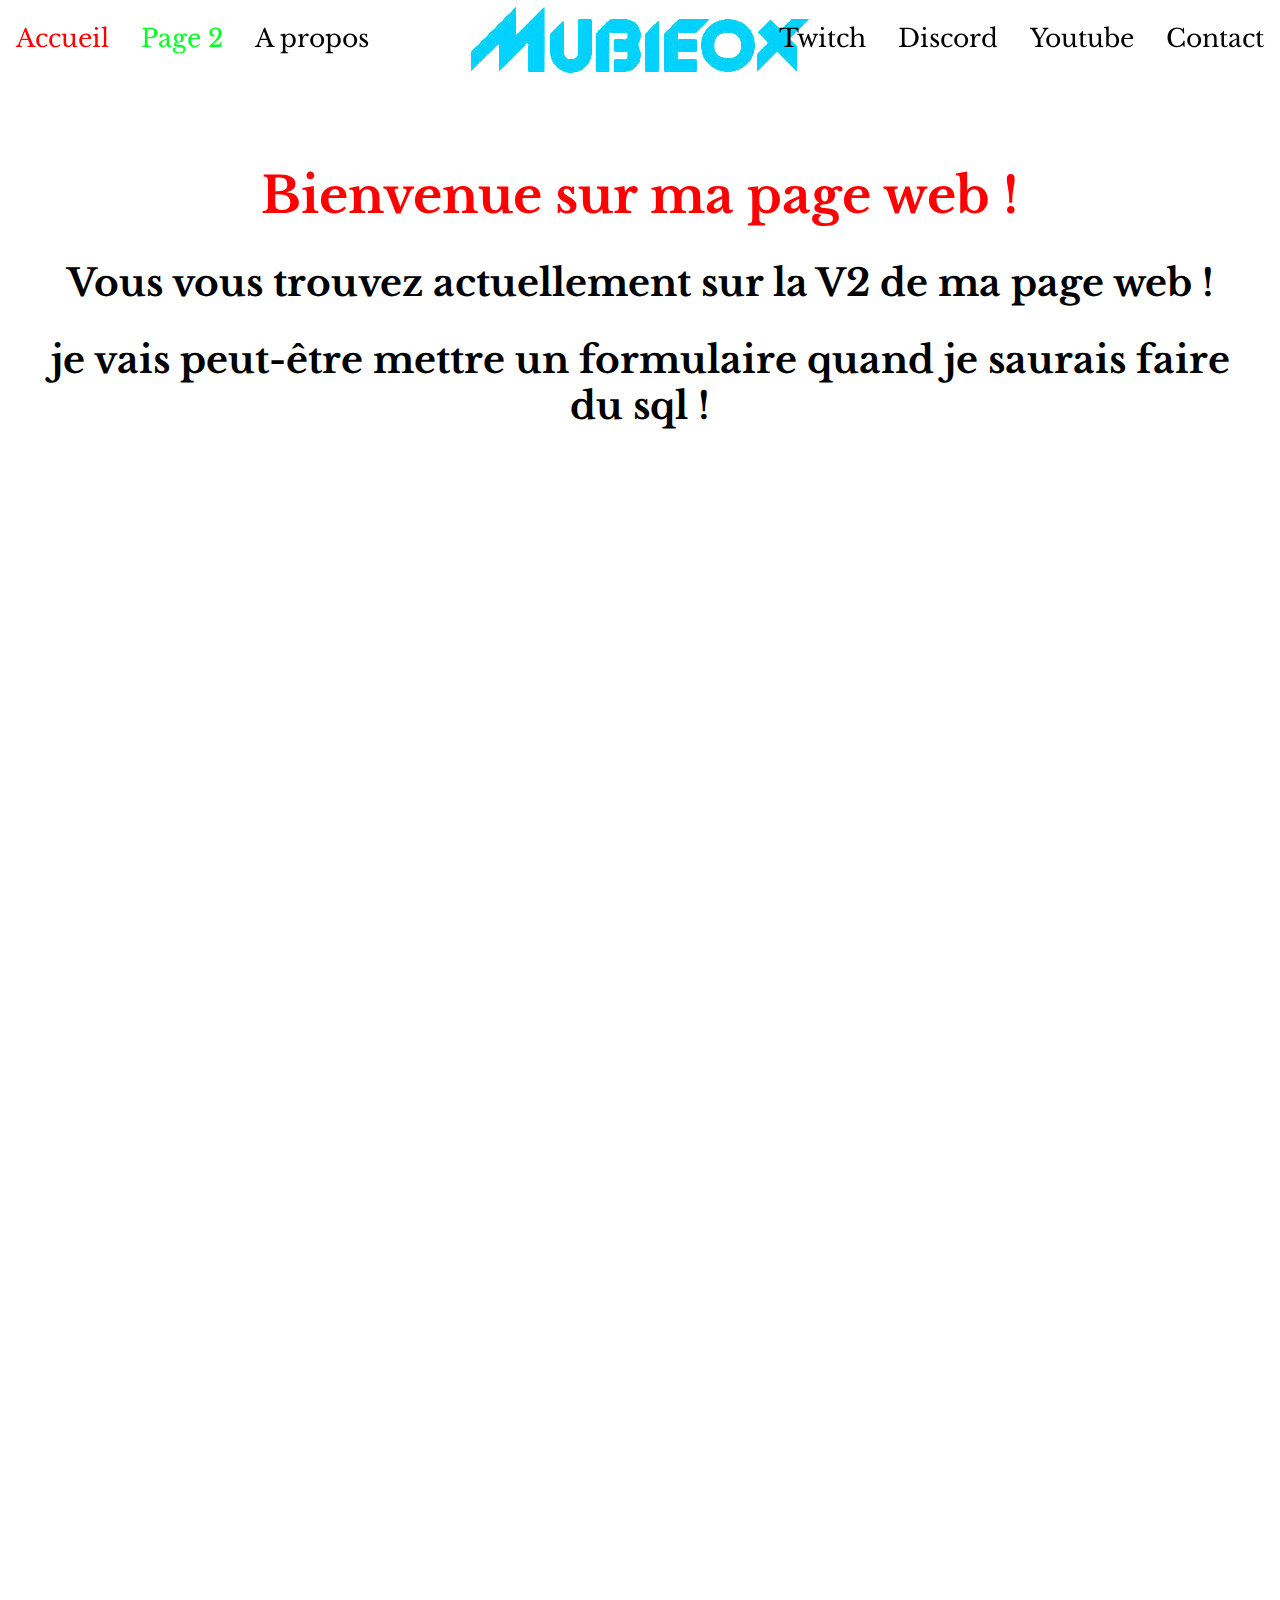
<file: Page-2.html>
<!DOCTYPE html>
<html>
    <head>
        <link rel="preconnect" href="https://fonts.googleapis.com">
        <link rel="preconnect" href="https://fonts.gstatic.com" crossorigin>
        <link href="https://fonts.googleapis.com/css2?family=Libre+Baskerville:ital@1&display=swap" rel="stylesheet">
        <meta charset="utf-8" />
        <link rel="stylesheet" href="Accueil.css" />
        <link rel="icon" type="image/png" sizes="16x16" href="/Images/Logo.png">
        <title>Mubieox</title>
    </head>

    <body>
        <ul>
            <li><a href="/">Accueil</a></li>
            <li><a class="active" href="Page-2.html">Page 2</a></li>
            <li><a href="A-propos.html">A propos</a></li>
            <li style="float:right"><a href="Contact.html">Contact</a></li>
            <li style="float:right"><a href="https://www.youtube.com/channel/UCPWg5Wq0u-wmJ5fhYNBmzVw" target="_blank">Youtube</a></li>
            <li style="float:right"><a href="https://discord.gg/XKPmEExcj9" target="_blank">Discord</a></li>
            <li style="float:right"><a href="https://www.twitch.tv/mubieox" target="_blank">Twitch</a></li>
        </ul>
            <div style="padding:50px;margin-top:80px;height:1500px;text-align:center;">
                <h1 style="color: red;">Bienvenue sur ma page web !</h1>
                <h2>Vous vous trouvez actuellement sur la V2 de ma page web !</h2>
                <h2>je vais peut-être mettre un formulaire quand je saurais faire du sql !</h2>
                <p align="center"><iframe src="https://discord.com/widget?id=809755461514559529&theme=dark" width="350" height="500" allowtransparency="true" frameborder="0" sandbox="allow-popups allow-popups-to-escape-sandbox allow-same-origin allow-scripts"></iframe></p>
                
                
                <!-- https://www.w3schools.com/css/css_form.asp -->
                <!-- https://openclassrooms.com/fr/courses/1603881-apprenez-a-creer-votre-site-web-avec-html5-et-css3/4004681-pratiquez -->
            </div>
    </body>
</html>
</file>
<file: style.css>
body {
    font-size: 25px;
    background-repeat: no-repeat;
    Background-position: center center;
    line-height: auto;
    width: auto;
    height: auto;
    margin: 0;
    font-family: 'Libre Baskerville', serif;
  }

  ul {
      list-style-type: none;
      margin: 0;
      padding: 0;
      overflow: hidden;
      background-image:url("Images/Pseudo.png");
      background-repeat: no-repeat;
      Background-position: center center;
      position: fixed;
      top: 0;
      width: 100%;
      line-height: 50px;
  }
  
  li {
      float: left;
  }
  
  li a {
      display: block;
      color: rgb(0, 0, 0);
      text-align: center;
      padding: 14px 16px;
      text-decoration: none;
  }
  
  li a:hover:not(.active) {
    color: rgb(255, 0, 0);
  }
  
  .active {
    color: rgb(0, 255, 34);
  }

  p {
    margin-top:10px;
    height:10px;
  }
</file>
<file: Accueil.css>
body {
    font-size: 25px;
    background-repeat: no-repeat;
    Background-position: center center;
    line-height: auto;
    width: auto;
    height: auto;
    margin: 0;
    font-family: 'Libre Baskerville', serif;
  }

  ul {
      list-style-type: none;
      margin: 0;
      padding: 0;
      overflow: hidden;
      background-image:url("Images/Pseudo.png");
      background-repeat: no-repeat;
      Background-position: center center;
      position: fixed;
      top: 0;
      width: 100%;
      line-height: 50px;
  }
  
  li {
      float: left;
  }
  
  li a {
      display: block;
      color: rgb(0, 0, 0);
      text-align: center;
      padding: 14px 16px;
      text-decoration: none;
  }
  
  li a:hover:not(.active) {
    color: rgb(255, 0, 0);
  }
  
  .active {
    color: rgb(0, 255, 34);
  }

  p {
    margin-top:10px;
    height:10px;
  }
</file>
